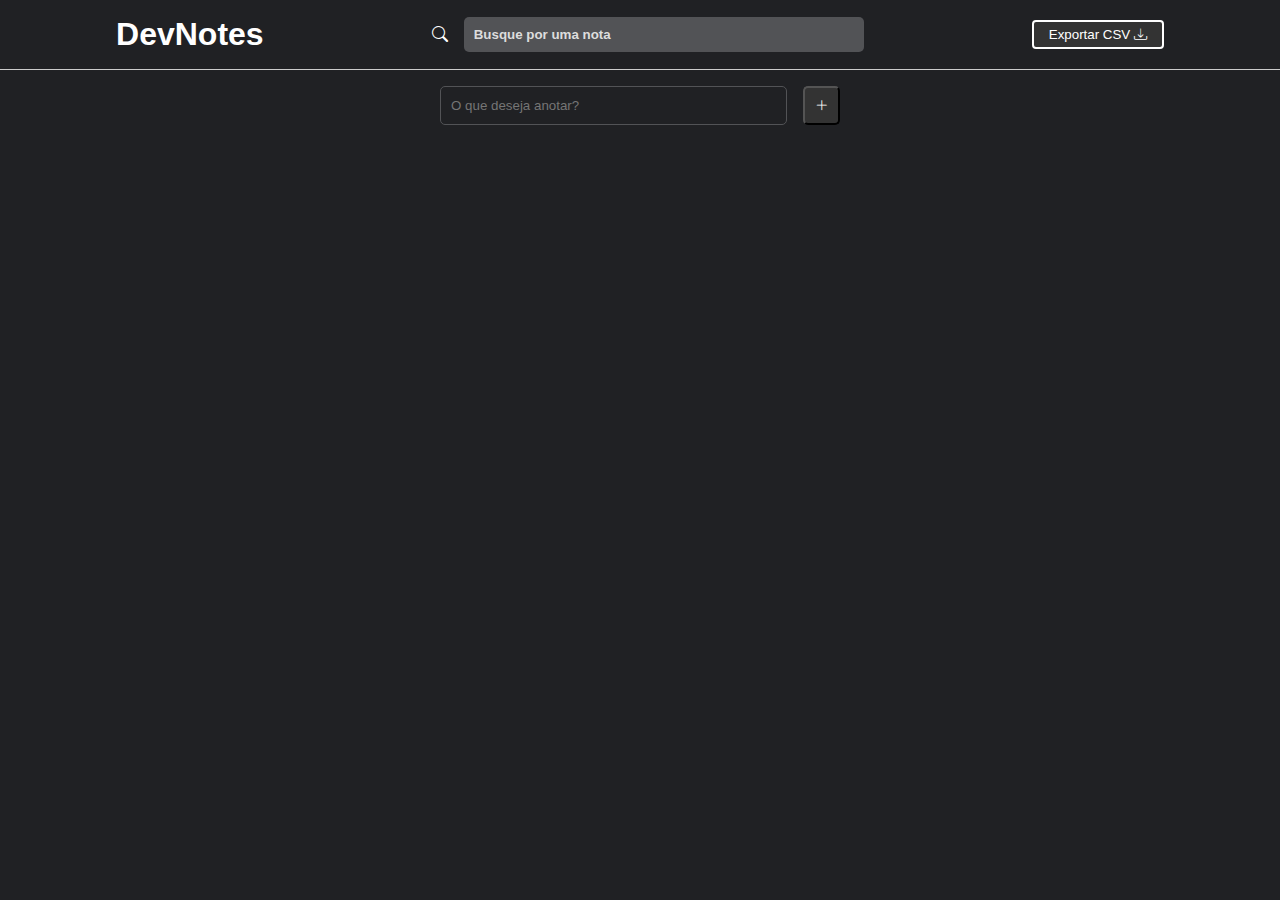
<file: index.html>
<!DOCTYPE html>
<html lang="pt-br">
<head>
    <meta charset="UTF-8">
    <meta name="viewport" content="width=device-width, initial-scale=1.0">
    <title>DevNotes</title>
    <!--Styles-->
    <link rel="stylesheet" href="css/styles.css">
    <link rel="stylesheet" href="css/media.css">
    <!--Bootstrap icons-->
    <link rel="stylesheet" href="https://cdn.jsdelivr.net/npm/bootstrap-icons@1.13.1/font/bootstrap-icons.min.css">
    <!--Scripts-->
    <script src="js/scripts.js" defer></script>
</head>
<body>
    <header>
        <h1>DevNotes</h1>
        <div id="search-container">
            <i class="bi bi-search"></i>
            <input type="text" id="search-input" placeholder="Busque por uma nota">
        </div>
        <button id="export-notes">
            Exportar CSV <i class="bi bi-download"></i>
        </button>
    </header>
    <div id="add-note-container">
        <input type="text" id="note-content" placeholder="O que deseja anotar?">
        <button class="add-note">
            <i class="bi bi-plus-lg"></i>
        </button>
    </div>
    <div id="notes-container">
    
    </div>
</body>
</html>
</file>
<file: css/styles.css>
/* Geral */
* {
    margin: 0;
    padding: 0;
    box-sizing: border-box;
    font-family: Helvetica;
}

body {
    background-color: #202124;
}

/* Cabeçalho */
header {
    border-bottom: 1px solid #ccc;
    padding: 1rem 2rem;
    color: #fff;
    display: flex;
    align-items: center;
    justify-content: space-around;
}

#search-container {
    display: flex;
    align-items: center;
    gap: 1rem;
}

#search-input {
    background-color: #525356;
    border-radius: 5px;
    border: none;
    padding: 10px;
    font-weight: bold;
    color: #ddd;
    width: 400px;
}

#search-input::placeholder {
    color: #ddd;
}

#export-notes {
    background-color: #333;
    border: 2px solid #fff;
    border-radius: 4px;
    color: #fff;
    padding: 5px 15px;
    cursor: pointer;
    transition: 0.4s;
}

#export-notes:hover {
    background-color: #fff;
    color: #333;
}

/* Form de nova nota*/
#add-note-container {
    display: flex;
    width: 400px;
    margin: 1rem auto 0;
    gap: 1rem;
}

#add-note-container input,
#add-note-container button {
    padding: 10px;
    border-radius: 5px;
}

#add-note-container input {
    flex: 1;
    background-color: transparent;
    border: 1px solid #525356;
    color: #fff;
}

#add-note-container button {
    cursor: pointer;
    background-color: #333;
    color: #fff;
}

/* Notas */
#notes-container {
    display: grid;
    grid-template-columns: repeat(auto-fill, 250px);
    padding: 2rem;    
    gap: 2rem;
}

.note {
    min-height: 200px;
    padding: 1rem;
    border: 1px solid #ccc;
    background-color: #202124;
    border-radius: 10px;
    color: #fff;
    position: relative;
}

.note textarea {
    background-color: transparent;
    resize: none;
    color: #fff;
    border: none;
    height: 100%;
    outline: none;
}

.note .bi-pin {
    position: absolute;
    left: 10px;
    bottom: 10px;
    font-size: 1.2rem;
    background-color: #333;
    cursor: pointer;
    padding: 5px;
    border-radius: 3px;
}

.note:hover > i {
    opacity: 1;
}

.note .bi-x-lg,
.note .bi-file-earmark-plus {
    position: absolute;
    right: 10px;
    top: 10px;
    font-size: 0.9rem;
    padding: 5px;
    transition: 0.3s;
    color: #555;
    cursor: pointer;
    opacity: 0;
}

.note .bi-file-earmark-plus {
    top: 40px;
}

.note .bi-x-lg:hover,
.note .bi-file-earmark-plus:hover {
    color: #fff;
}

.note.fixed {
    background-color: #3c3c3f;
}
</file>
<file: css/media.css>
@media(max-width: 450px) {
    header {
        flex-direction: column;
        gap: 1rem;
        width: 100%;
    }

    #search-container {
        width: 100%;
    }

    #search-input {
        width: 100%;
    }

    #add-note-container {
        width: 100%;
        padding: 0 2rem;
    }

    #notes-container {
        grid-template-columns: repeat(auto-fill, 100%);
    }
}

@media(max-width: 780px) {
    header {
        flex-direction: column;
        gap: 1rem;
        width: 100%;
    }

    #search-container {
        width: 100%;
    }

    #search-input {
        width: 100%;
    }

    #add-note-container {
        width: 100%;
        padding: 0 2rem;
    }

    #notes-container {
        grid-template-columns: repeat(auto-fill, 100%);
    }
}
</file>
